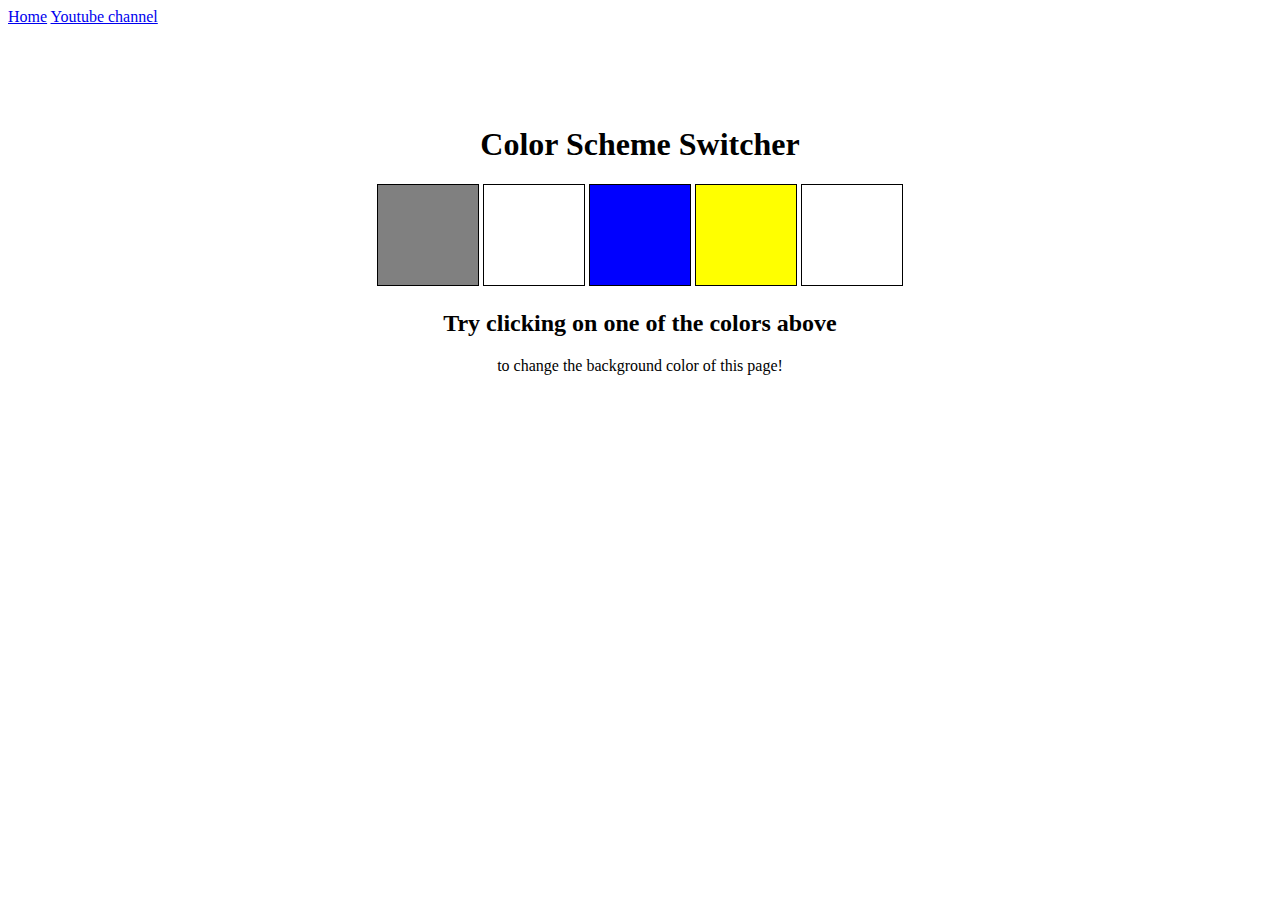
<file: 07_Projects/Project01/index.html>
<!DOCTYPE html>
<html lang="en">
<head>
    <meta charset="UTF-8">
    <meta name="viewport" content="width=device-width, initial-scale=1.0">
    <link rel="stylesheet" href="style.css">
    <title>Document</title>
</head>
<body>
    <nav>
        <a href="/" aria-current="page">Home</a>
        <a target="_blank" href="https://www.youtube.com/@chaiaurcode"
          >Youtube channel</a
        >
      </nav>

      <div class="canvas">
        <h1>Color Scheme Switcher</h1>
        <span class="button" id="grey"></span>
        <span class="button" id="white"></span>
        <span class="button" id="blue"></span>
        <span class="button" id="yellow"></span>
        <span class="button" id="purple"></span>
        <h2>Try clicking on one of the colors above</h2>
        <span>to change the background color of this page!</span>
      </div>
</body>
<script src="project1.js"></script>
</html>
</file>
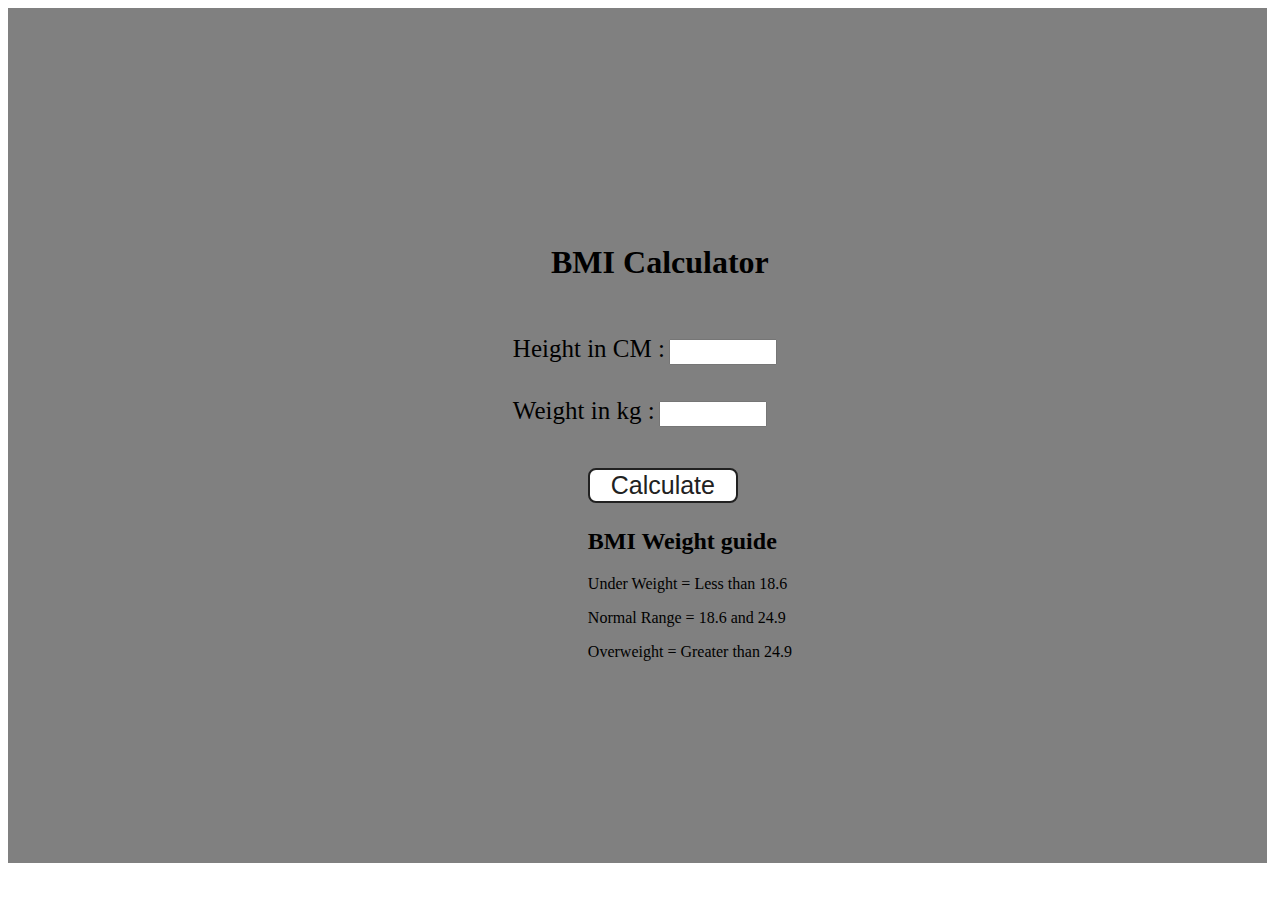
<file: 07_Projects/Project02/index.html>
<!DOCTYPE html>
<html lang="en">
  <head>
    <meta charset="UTF-8" />
    <meta name="viewport" content="width=device-width, initial-scale=1.0" />
    <title>BMI Calculator</title>
    <link rel="stylesheet" href="style.css" />
  </head>
  <body>
    <div class="container">
      <h1>BMI Calculator</h1>
      <form>
        <p>
          <label>Height in CM :</label>
          <input type="text" id="height" />
        </p>
        <p>
          <label>Weight in kg :</label>
          <input type="text" id="weight" />
        </p>

        <button style="cursor: pointer">Calculate</button>
        <div id="result"></div>
        <div id="weight-guide">
          <h2>BMI Weight guide</h2>
          <p>Under Weight = Less than 18.6</p>
          <p>Normal Range = 18.6 and 24.9</p>
          <p>Overweight = Greater than 24.9</p>
        </div>
      </form>
    </div>
  </body>
  <script src="project2.js"></script>
</html>
</file>
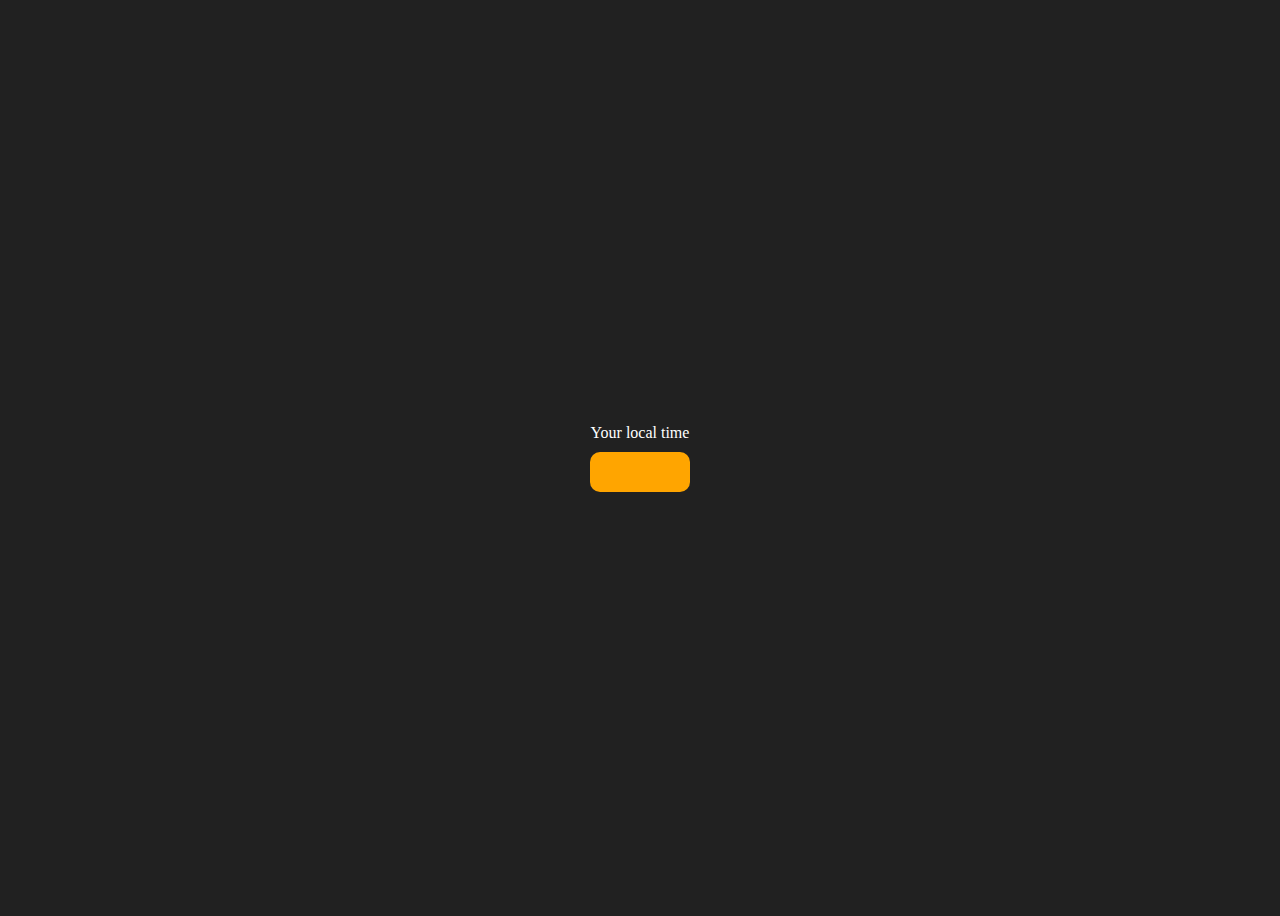
<file: 07_Projects/Project03/index.html>
<!DOCTYPE html>
<html lang="en">
<head>
    <meta charset="UTF-8">
    <meta name="viewport" content="width=device-width, initial-scale=1.0">
    <title>Digital Clock</title>
    <style>
        body{
            background-color: #212121;
            color: #fff;
        }
        .center{
            height: 100vh;
            justify-content: center;
            align-items: center;
            display: flex;
            flex-direction: column;
        }

        #clock{
            background-color: orange;
            font-size: 40px;
            padding: 20px 50px;
            margin-top: 10px;
            border-radius: 10px;
        }
    </style>
</head>
<body>
    <div class="center">
        <div id="banner"><span>Your local time</span></div>
        <div id="clock"></div>
    </div>
</body>
<script src="project3.js"></script>
</html>
</file>
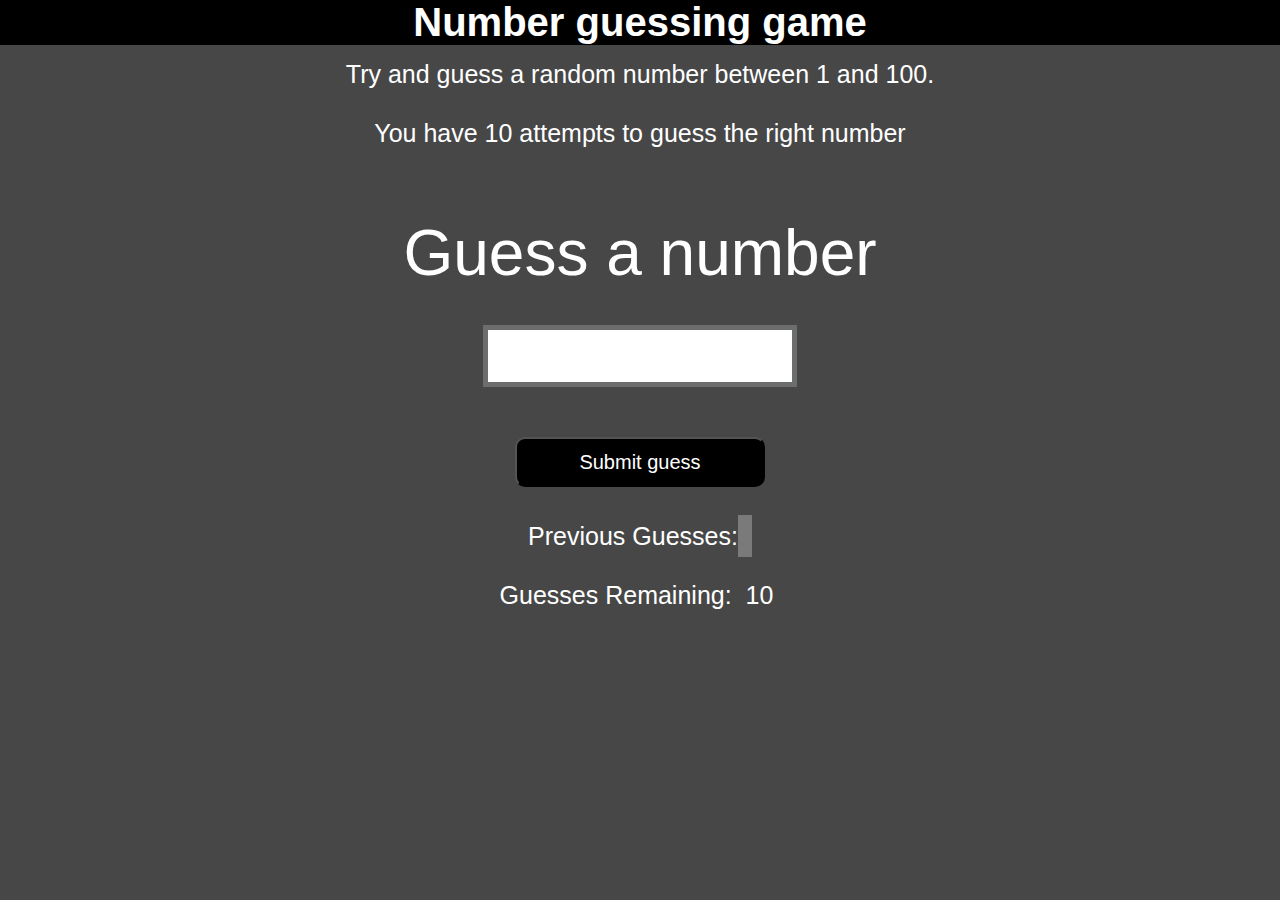
<file: 07_Projects/Project04/index.html>
<!DOCTYPE html>
<html lang="en">
  <head>
    <meta charset="UTF-8" />
    <meta name="viewport" content="width=device-width, initial-scale=1.0" />
    <title>Document</title>
    <link rel="stylesheet" href="styles.css" />
  </head>
  <body>
    <div id="wrapper">
      <h1>Number guessing game</h1>
      <p>Try and guess a random number between 1 and 100.</p>
      <p>You have 10 attempts to guess the right number</p>
    </br>

      <form class="form">
        <label for="guessField" id="guess">Guess a number</label>
        <input type="text" id="guessField" class="guessField" />
        <input
          type="submit"
          class="guessSubmit"
          id="subt"
          value="Submit guess"
        />
      </form>

      <div class="resultParas">
        <p>Previous Guesses: <span class="guesses"></span></p>
        <p>Guesses Remaining: <span class="lastResult">10</span></p>
        <p class="lowOrHi"></p>
      </div>
    </div>
  </body>
  <script src="project4.js"></script>
</html>
</file>
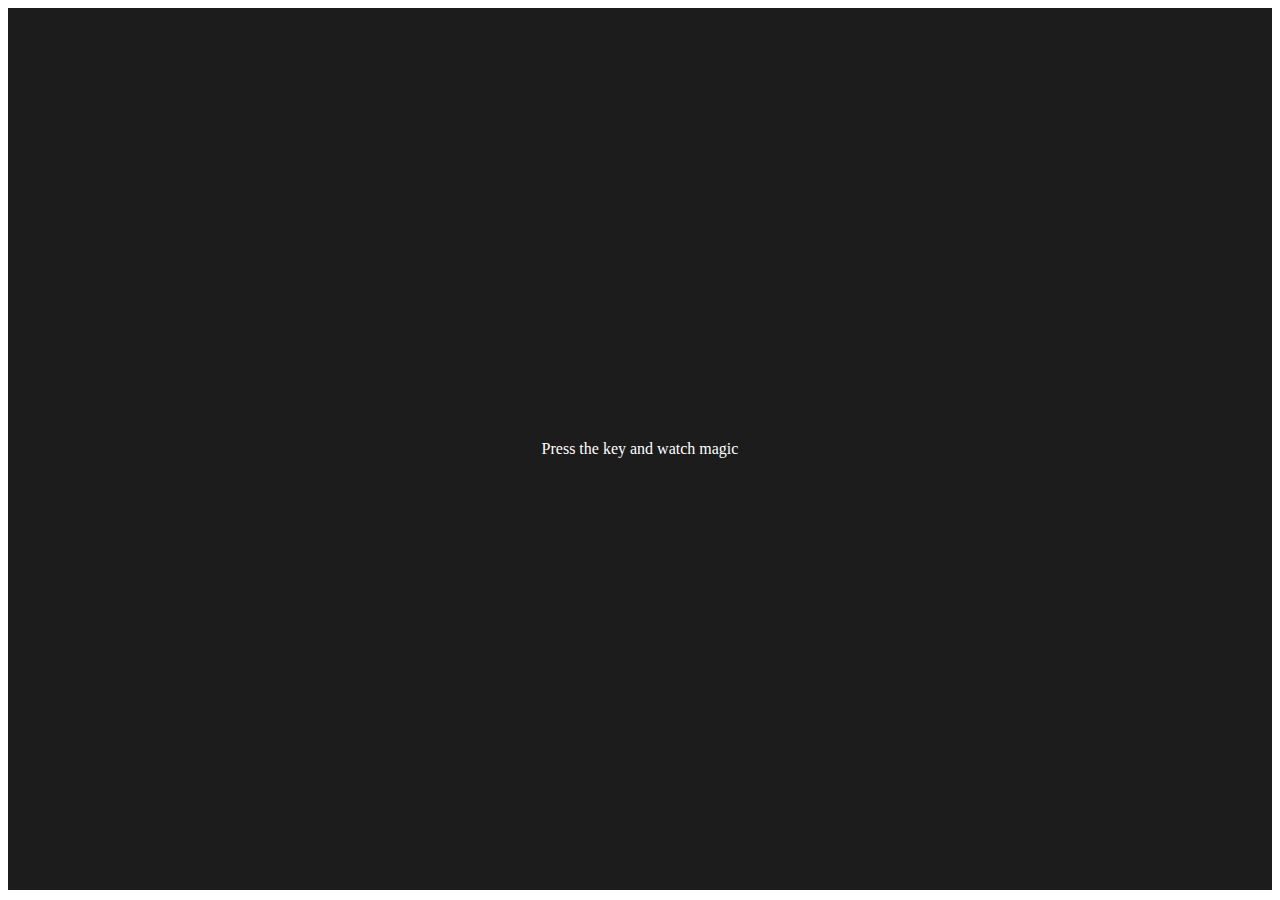
<file: 07_Projects/Project05/index.html>
<!DOCTYPE html>
<html lang="en">
<head>
    <meta charset="UTF-8">
    <meta name="viewport" content="width=device-width, initial-scale=1.0">
    <title>Document</title>
    <style>
        table,
        th,
        td {
          border: 1px solid #e7e7e7;
        }
        .project {
          background-color: #1c1c1c;
          color: #ffffff;
          display: flex;
          align-items: center;
          justify-content: center;
          text-align: center;
          height: 98vh;
        }
  
        .color {
          color: aliceblue;
          display: flex;
          flex-direction: row;
        }
      </style>
</head>
<body>
    <div class="project">
        <div id="insert">
          <div class="key">Press the key and watch magic</div>
        </div>
      </div>
  
</body>
<script src="project5.js"></script>

</html>
</file>
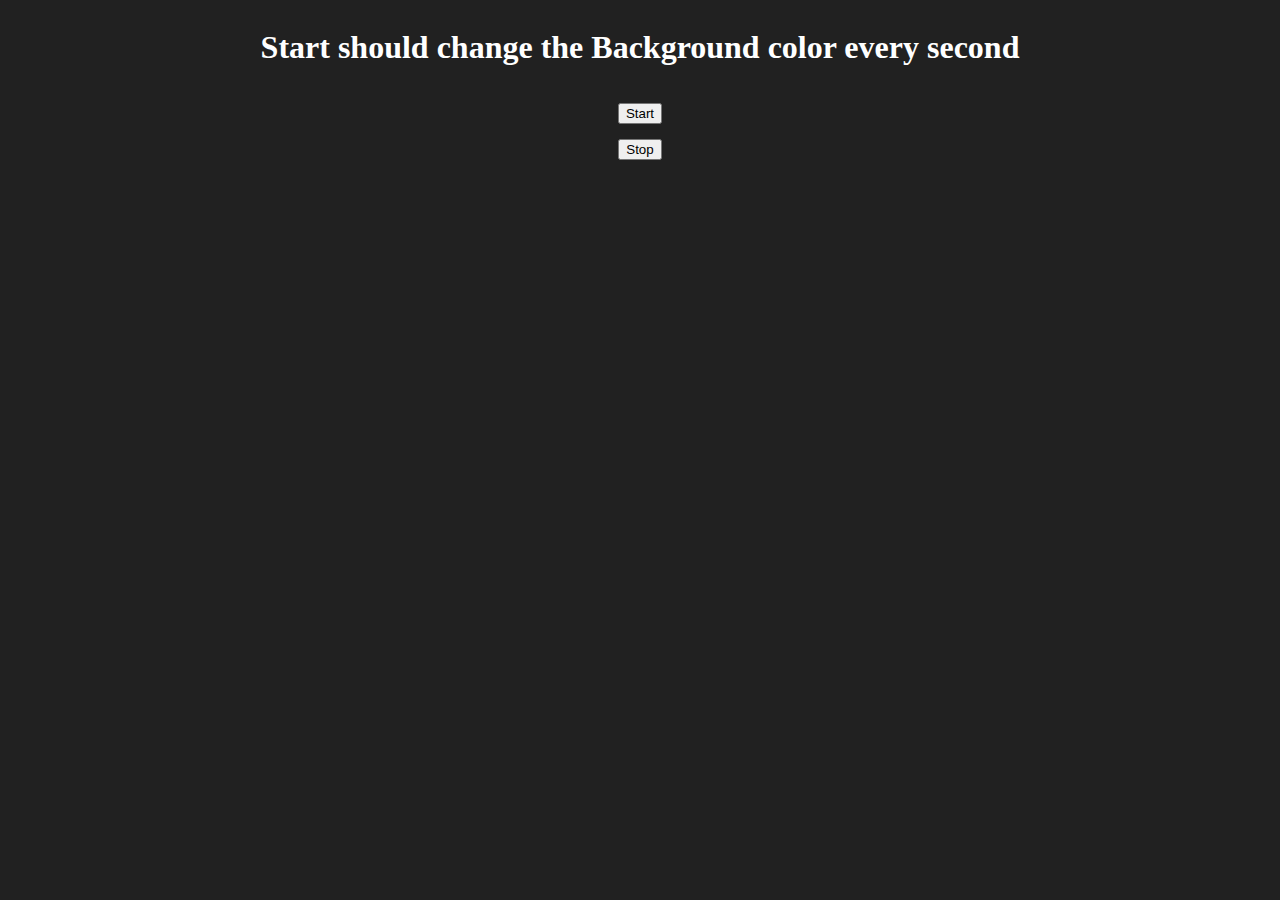
<file: 07_Projects/Project06/index.html>
<!DOCTYPE html>
<html lang="en">
<head>
    <meta charset="UTF-8">
    <meta name="viewport" content="width=device-width, initial-scale=1.0">
    <title>Document</title>
</head>
<body style="background-color: #212121; color: #fff; display: flex; flex-direction: column; justify-content: center; align-items: center; gap: 15px;">
    <h1>Start should change the Background color every second</h1>
    <button id="start">Start</button>
    <button id="stop">Stop</button>
</body>
<script src="project6.js"></script>
</html>
</file>
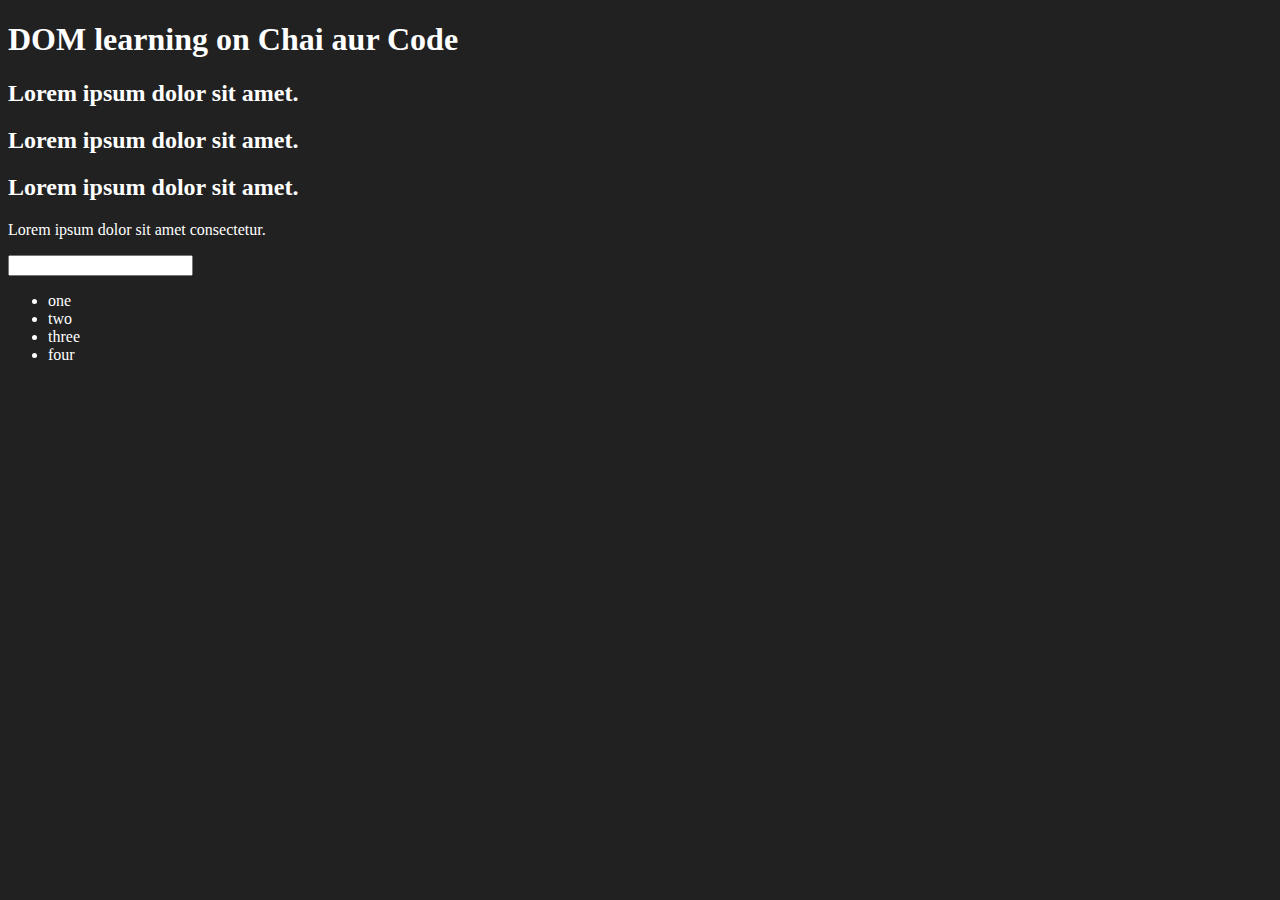
<file: 06_Dom/one.html>
<!DOCTYPE html>
<html lang="en">
<head>
    <meta charset="UTF-8">
    <meta name="viewport" content="width=device-width, initial-scale=1.0">
    <title>DOM Learning</title>
    <style>
        body{
            background-color: #212121;
            color: #fff;
        }
    </style>
</head>
<body>
    <div class="bg-black">
        <h1 id="title" class="heading">DOM learning on Chai aur Code <span style="display: none;">test Text</span></h1>
        <h2>Lorem ipsum dolor sit amet.</h2>
        <h2>Lorem ipsum dolor sit amet.</h2>
        <h2>Lorem ipsum dolor sit amet.</h2>
        <p>Lorem ipsum dolor sit amet consectetur.</p>
        <input type="password" name="" id="">

        <ul>
            <li class="list-item">one</li>
            <li class="list-item">two</li>
            <li class="list-item">three</li>
            <li class="list-item">four</li>
        </ul>
    </div>
</body>
</html>
</file>
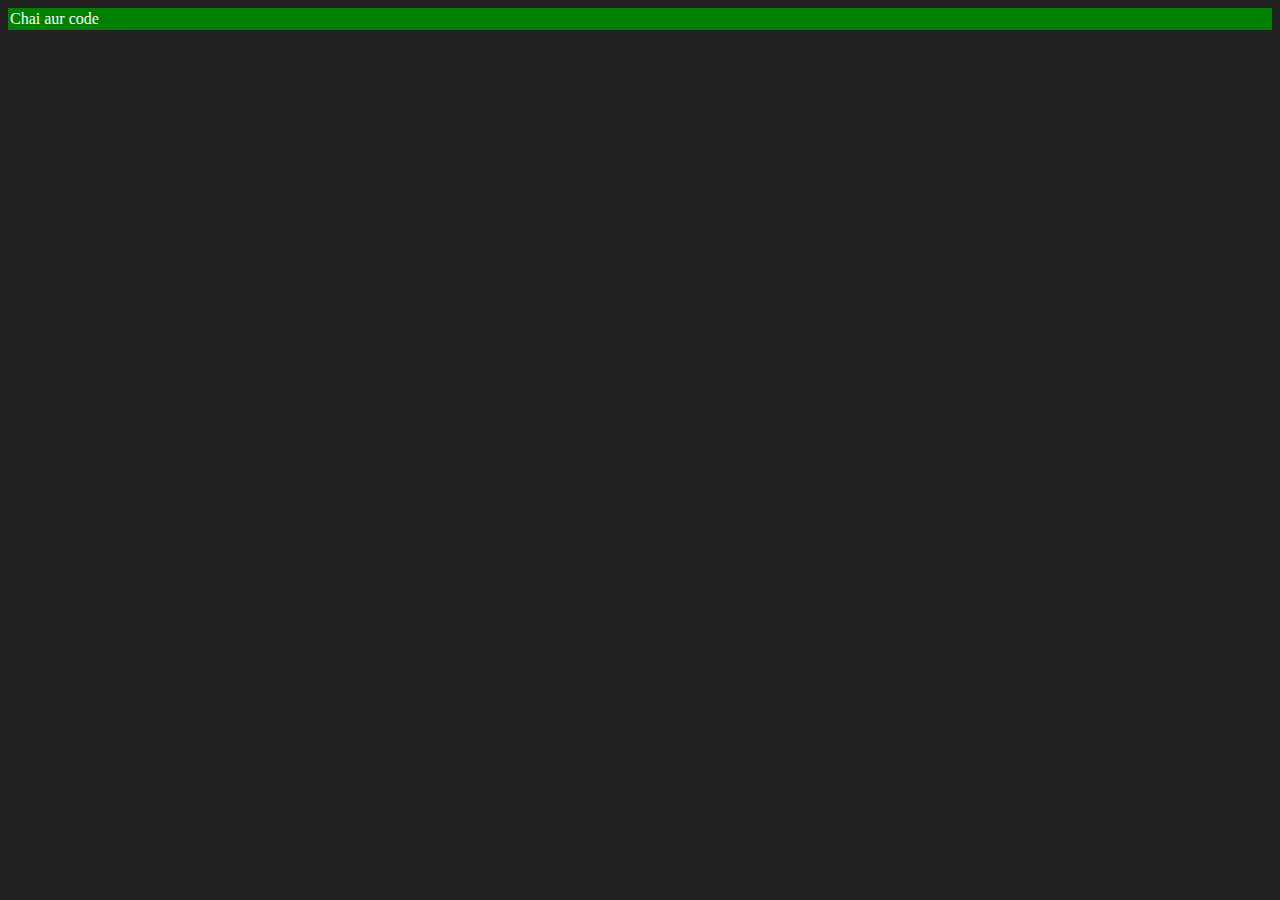
<file: 06_Dom/three.html>
<!DOCTYPE html>
<html lang="en">
<head>
    <meta charset="UTF-8">
    <meta name="viewport" content="width=device-width, initial-scale=1.0">
    <title>Chai aur code</title>
</head>
<body style="background: #212121; color: #fff;">
    
</body>
<script>
    const div = document.createElement('div')
    console.log(div);
    div.className = "main"
    div.id = Math.round(Math.random() * 10 + 1)
    div.setAttribute("title", "generated title")
    div.style.backgroundColor = "green"
    div.style.padding = "2px"
    // div.innerText = "Chai aur code"
    const text = document.createTextNode("Chai aur code")
    div.appendChild(text)

    document.body.appendChild(div)
</script>
</html>
</file>
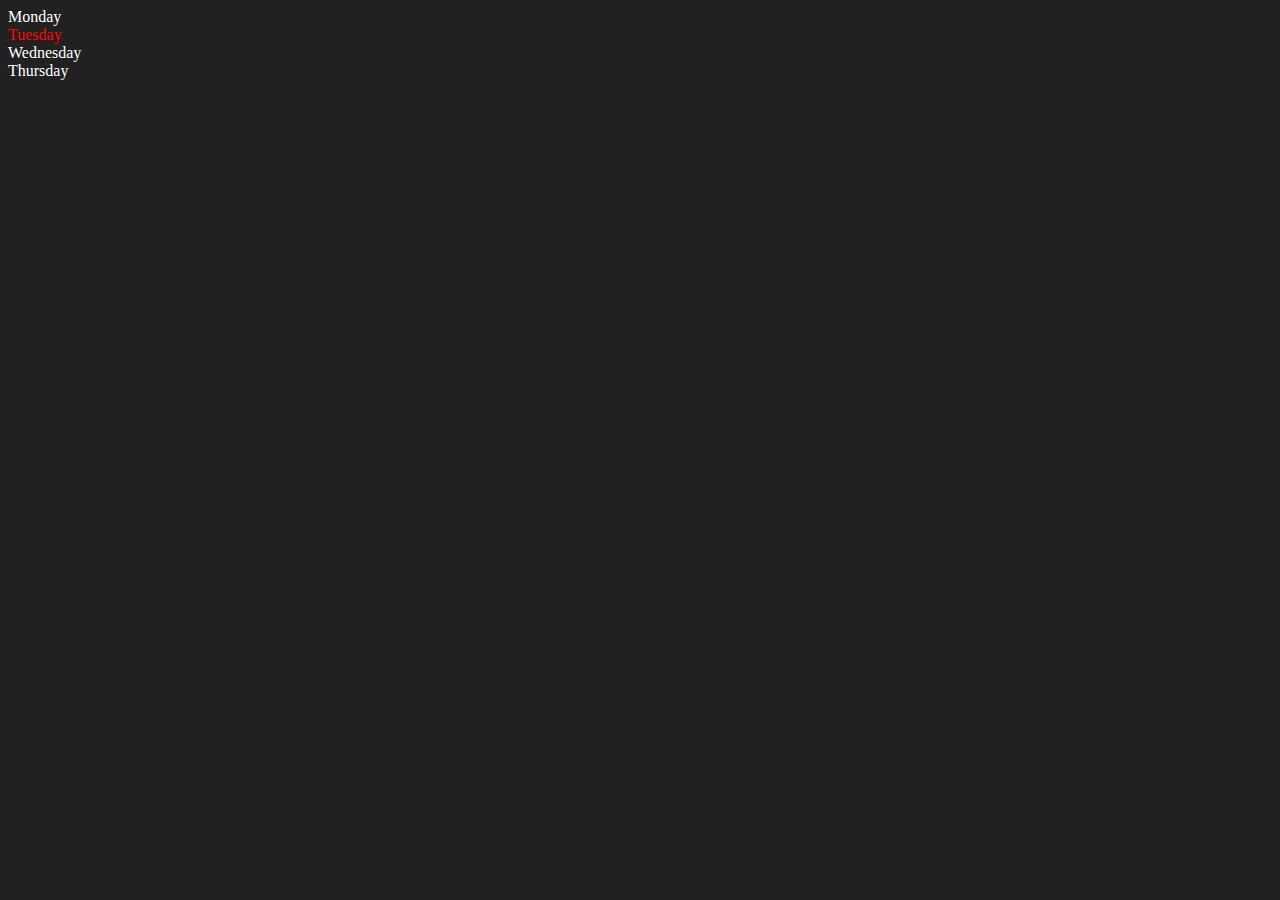
<file: 06_Dom/two.html>
<!DOCTYPE html>
<html lang="en">
<head>
    <meta charset="UTF-8">
    <meta name="viewport" content="width=device-width, initial-scale=1.0">
    <title>DOM | Chai aur code</title>
</head>
<body style="background: #212121; color: #fff;">
    <div class="parent">
        <div class="day">Monday</div>
        <div class="day">Tuesday</div>
        <div class="day">Wednesday</div>
        <div class="day">Thursday</div>
    </div>
</body>
<script>
    const parent = document.querySelector(".parent")
    // console.log(parent);
    // console.log(parent.children);
    // console.log(parent.children[1].innerHTML);

    // for (let i = 0; i < parent.children.length; i++) {
    //     console.log(parent.children[i].innerHTML);
        
    // }

    parent.children[1].style.color = 'red'
    // console.log(parent.firstElementChild);
    // console.log(parent.lastElementChild);

    const dayOne = document.querySelector('.day')
    // console.log(dayOne);
    // console.log(dayOne.parentElement);
    // console.log(dayOne.nextElementSibling);

    console.log("Nades :", parent.childNodes);

</script>
</html>
</file>
<file: 07_Projects/Project01/style.css>
html{
    margin: 0;
}

span{
    display: block;
}

.canvas{
    margin: 100px auto 100px;
    width: 80%;
    text-align: center;
}

.button{
    height: 100px;
    width: 100px;
    border: 1px solid black;
    display: inline-block;
}

#grey {
    background: grey;
  }
  
  #white {
    background: white;
  }
  #blue {
    background: blue;
  }
  #yellow {
    background: yellow;
  }
</file>
<file: 07_Projects/Project02/style.css>
.container{
   width: 96vw;
   height: 95vh;

   padding-left: 30px;
   background-color: grey;
   display: flex;
   flex-direction: column;
   justify-content: center;
   align-items: center;

}

#weight,
#height{
    width: 100px;
    height: 20px;
    margin-top: 20px;
}
h1{
    margin-top: 25px;
    padding-left: 15px;
    padding-top: 25px;
}

#weight-guide{
    margin-left: 75px;
    margin-top: 25px;
}

#result{
    font-size: 35px;
    margin-left: 90px;
    margin-top: 20px;
    color: rgb(241, 241, 241);
}

button{
    width: 150px;
    height: 35px;
    background-color: white;
    font-size: 25px;
    margin-top: 25px;
    margin-left: 75px;
    color: #212121;
    border: 2px solid #212121;
    border-radius: 8px;
    text-decoration: none;
    padding: 1px 20px;
}

label{
    font-size: 25px;
}
</file>
<file: 07_Projects/Project04/styles.css>
html{
    font-family: sans-serif;
    margin: 0;
    padding: 0;
}
body{
    margin: 0;
    padding: 0;
    background-color: #474747;
}

#wrapper{
    display: flex;
    flex-direction: column;
    justify-content: center;
    align-items: center;
    box-sizing: border-box;
    text-align: center;
    /* font-size: 25px; */
}

h1{
    width: 100vw;
    text-align: center;
    background-color: black;
    color: white;
    margin: 0;
    font-size: 2.5rem;
    
}

.paraTwo{
    /* margin-top: 0px */
}

p{
    color: white;
    margin-top: 15px;
    font-size: 25px;
    margin-bottom: 15px;
}

.form{
    display: flex;
    flex-direction: column;
    justify-content: center;
    align-items: center;
    text-align: center;
}

#guess{
    font-size: 4rem;
    color: white;
    margin-top: 35px;
}

#guessField{
    width: 300px;
    height: 50px;
    font-size: 25px;
    text-align: center;
    margin-top: 35px;
    border-style: none;
    border: 5px solid #6c6d6d;
}

#subt{
    width: 250px;
    height: 50px;
    margin-top: 50px;
    background-color: #000;
    color: #fff;
    font-size: 20px;
    border-radius: 10px;
    cursor: pointer;
    margin-bottom: 20px;
}

.resultParas{
    display: flex;
    flex-direction: column;
    justify-content: center;
    align-items: center;
}

.guesses{
    background-color: #7a7a7a;
}

button {
    background-color: #141414;
    color: #fff;
    width: 250px;
    height: 50px;
    border-radius: 25px;
    font-size: 30px;
    border-style: none;
    margin-top: 30px;
    /* margin-left: 50px; */
}

.lastResult {
    color: white;
    padding: 7px;
}
  
.guesses {
    color: white;
    padding: 7px;
}

#newGame{
    cursor: pointer;
}
</file>
